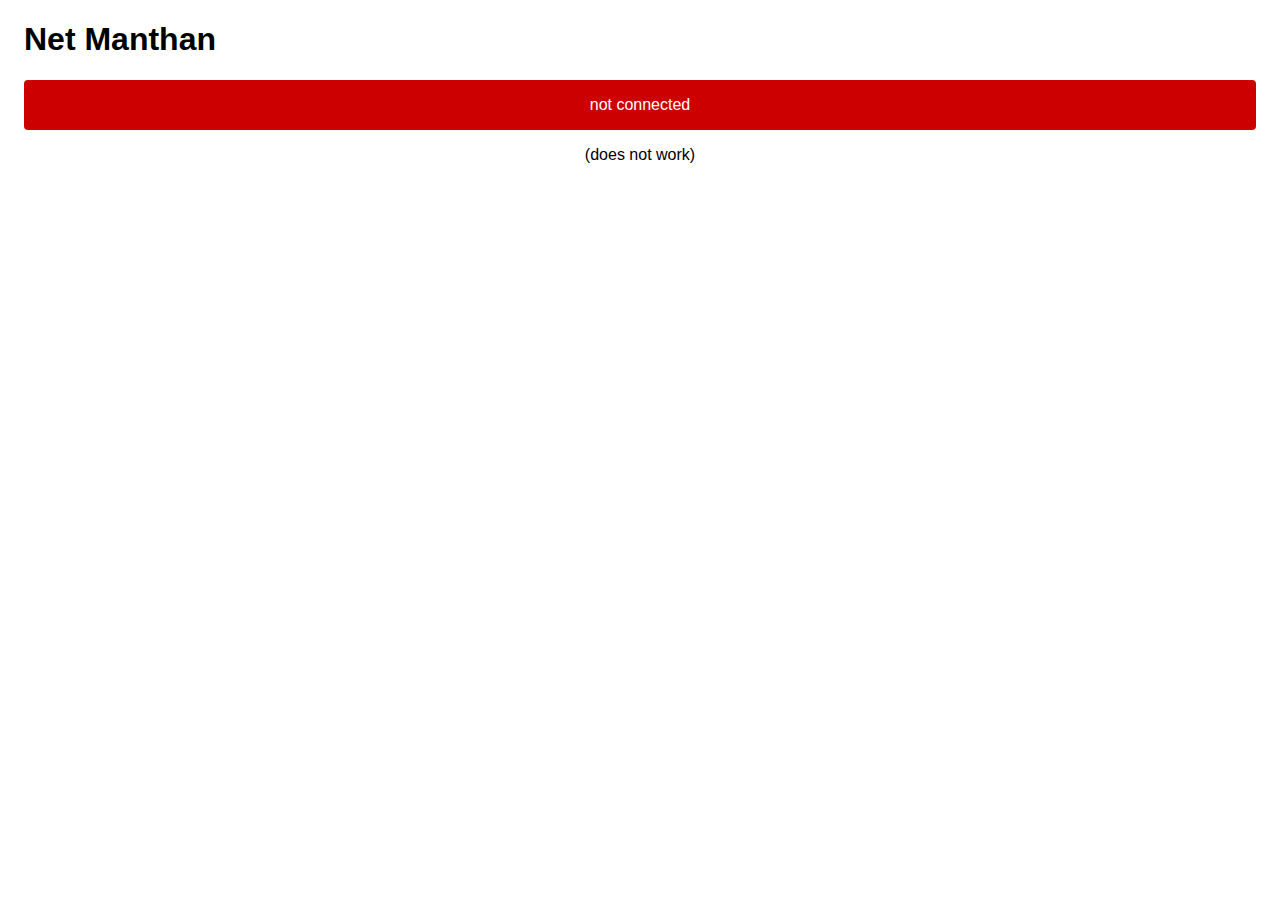
<file: extensions/firefox/popup.html>
<!doctype html>
<html lang="en">
    <head>
        <meta charset="UTF-8" />
        <meta name="viewport" content="width=device-width, initial-scale=1.0" />
        <style>
            html,
            body {
                color-scheme: dark light;
            }
            body {
                font-family: "Segoe UI", Tahoma, Geneva, Verdana, sans-serif;
            }
            .container {
                padding-inline: 1rem;
                padding-bottom: 1rem;
            }
            .indicator {
                text-align: center;
                border-radius: 0.25rem;
                padding: 1rem;
            }

            .connected {
                background-color: hsl(120, 100%, 40%);
                color: white;
            }

            .not-connected {
                background-color: hsl(0, 100%, 40%);
                color: white;
            }

            .hidden {
                display: none;
            }

            p {
                text-align: center;
            }
        </style>
        <title>Net Manthan</title>
        <script src="popup.js" defer></script>
    </head>
    <body>
        <div class="container">
            <h1>Net Manthan</h1>
            <div class="indicator connected hidden">connected</div>
            <div class="indicator not-connected">not connected</div>
            <p>(does not work)</p>
        </div>
    </body>
</html>
</file>
